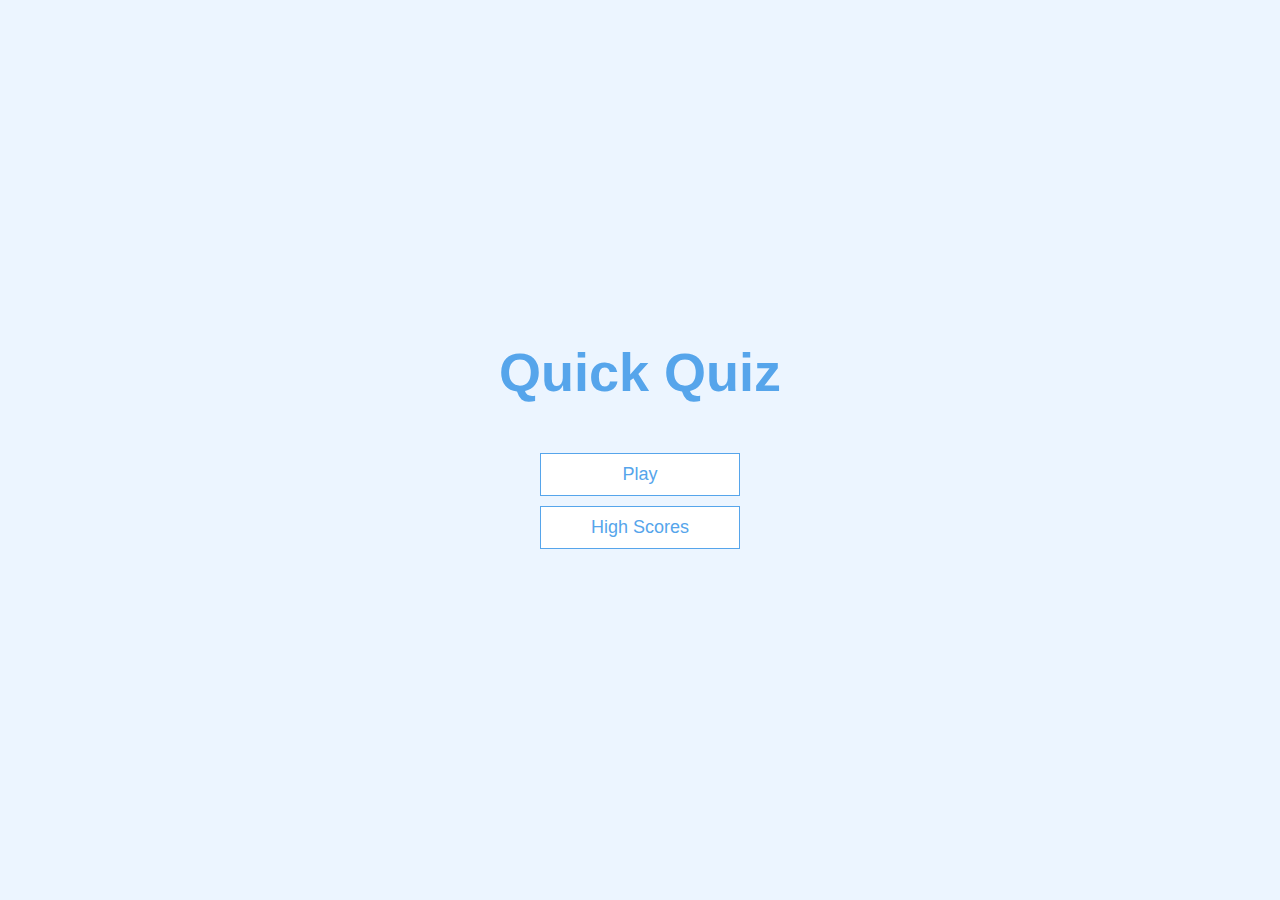
<file: index.html>
<!DOCTYPE html>
<html lang="en">
    <head>
        <meta charset="UTF-8" />
        <meta
            name="viewport"
            content="width=device-width, initial-scale=1.0"
        />
        <link
            rel="stylesheet"
            href="app.css"
        />
        <title>Quizz App</title>
    </head>
    <body>
        <div class="container">
            <div
                id="home"
                class="flex-center flex-column"
            >
                <h1>Quick Quiz</h1>
                <a
                    class="btn"
                    href="./quizz.html"
                    >Play</a
                >
                <a
                    class="btn"
                    href="./highscores.html"
                    >High Scores</a
                >
            </div>
        </div>
    </body>
</html>
</file>
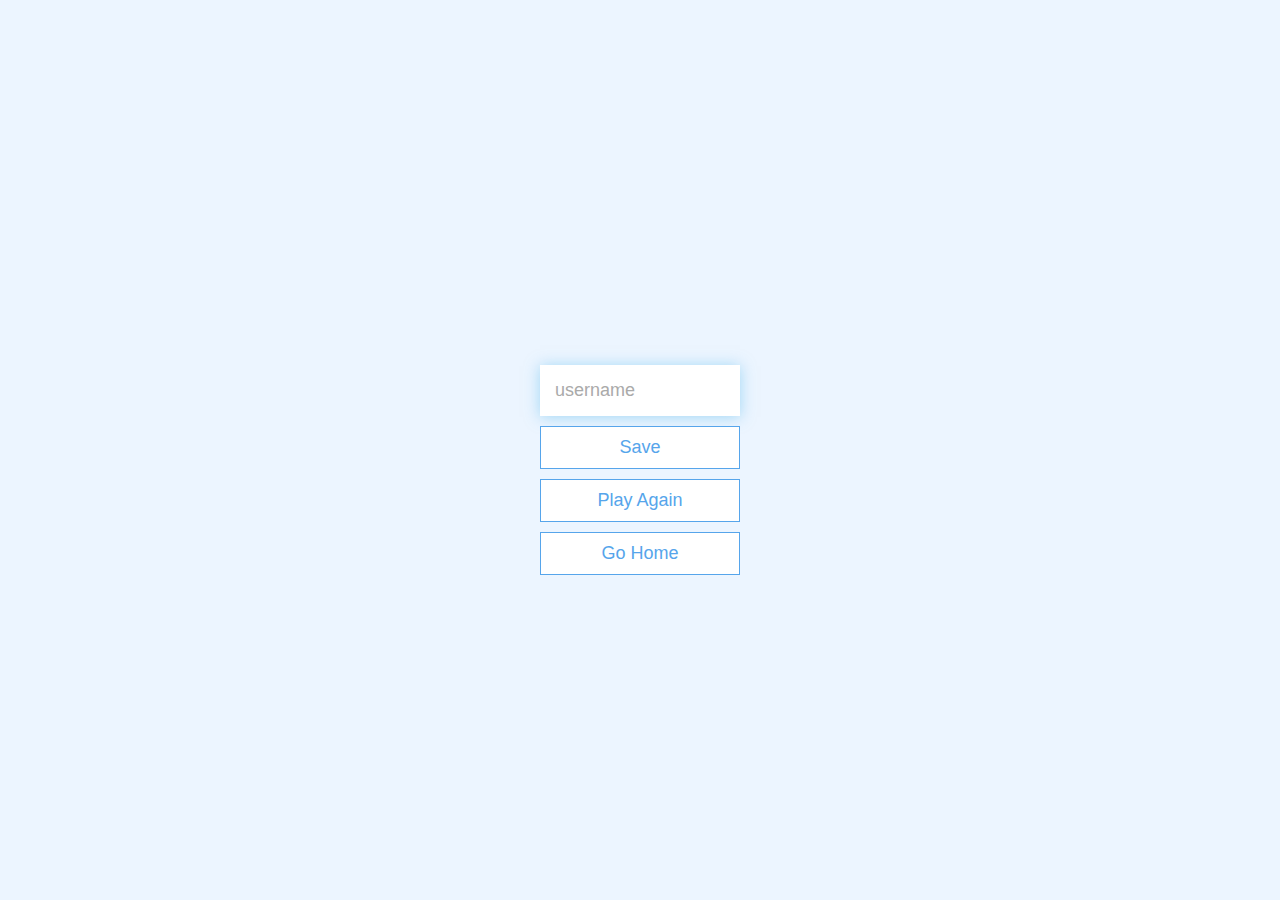
<file: end.html>
<!DOCTYPE html>
<html lang="en">
<head>
    <meta charset="UTF-8">
    <meta name="viewport" content="width=device-width, initial-scale=1.0">
    <link rel="stylesheet" href="./app.css">
    <title>Congrats</title>
</head>
<body>
    <div class="container">
        <div id="end" class="flex-center flex-column">
            <h1 id="finalScore"></h1>
                <form>
                    <input 
                    type="text" 
                    name="username" 
                    id="username" 
                    placeholder="username">

                    <button 
                    type="submit" 
                    class="btn" 
                    id="saveScoreBtn"
                    onclick="saveHighScore(event)"
                    disabled>
                    Save
                    </button>
                </form>

                <a class="btn" href="./quizz.html">Play Again</a>
                <a class="btn" href="./index.html">Go Home</a>
        </div>
    </div>

    <script src="./end.js"></script>
</body>
</html>
</file>
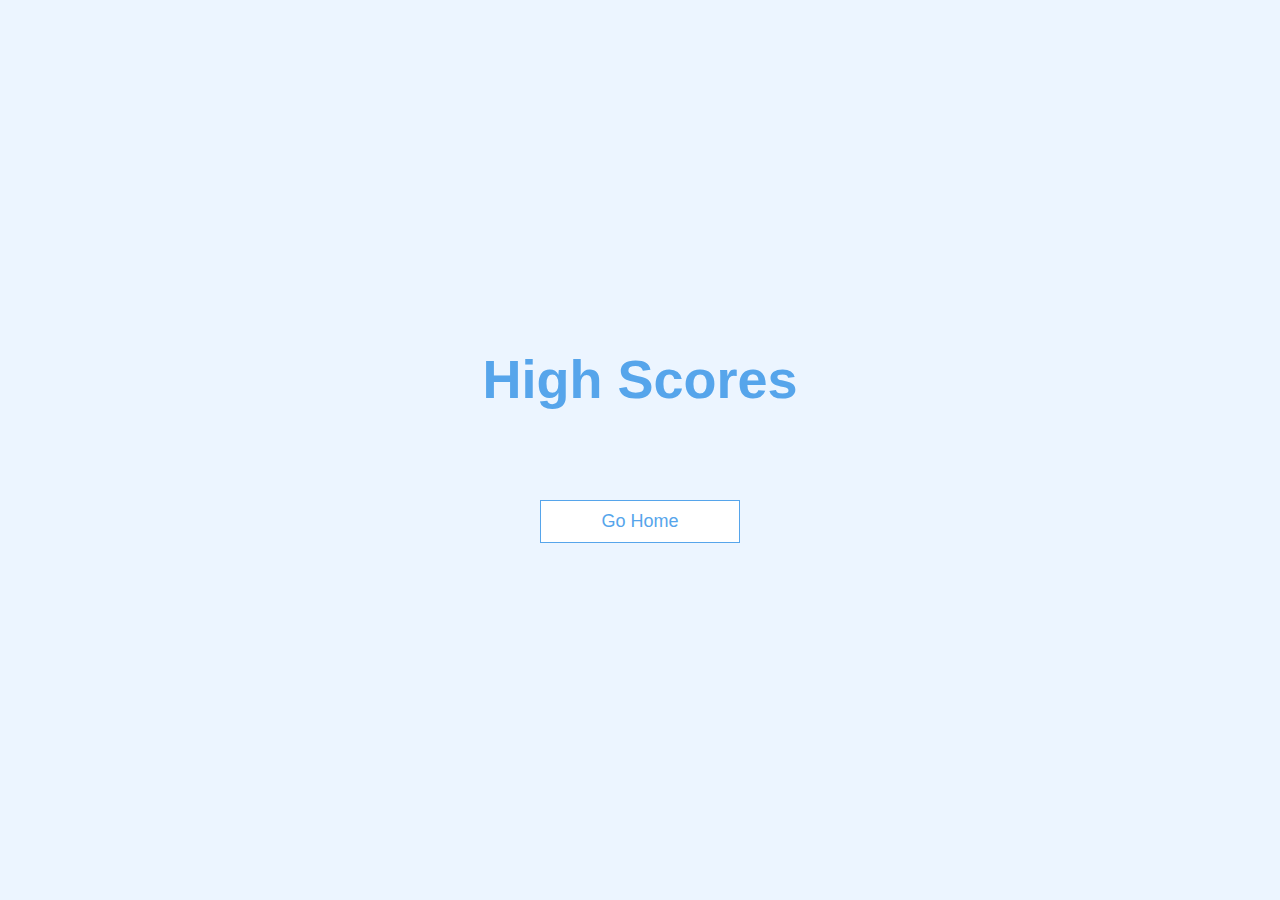
<file: highscores.html>
<!DOCTYPE html>
<html lang="en">
<head>
    <meta charset="UTF-8">
    <meta name="viewport" content="width=device-width, initial-scale=1.0">
    <link rel="stylesheet" href="app.css">
    <link rel="stylesheet" href="highscores.css">
    <title>High Scores</title>
</head>
<body>
    <div class="container">
        <div id="highScores" class="flex-center flex-column">
            <h1 id="finalScore">High Scores</h1>
            <ul id="highScoresList"></ul>
            <a href="./index.html" class="btn">Go Home</a>
        </div>
    </div>

    <script src="./highscores.js"></script>
</body>
</html>
</file>
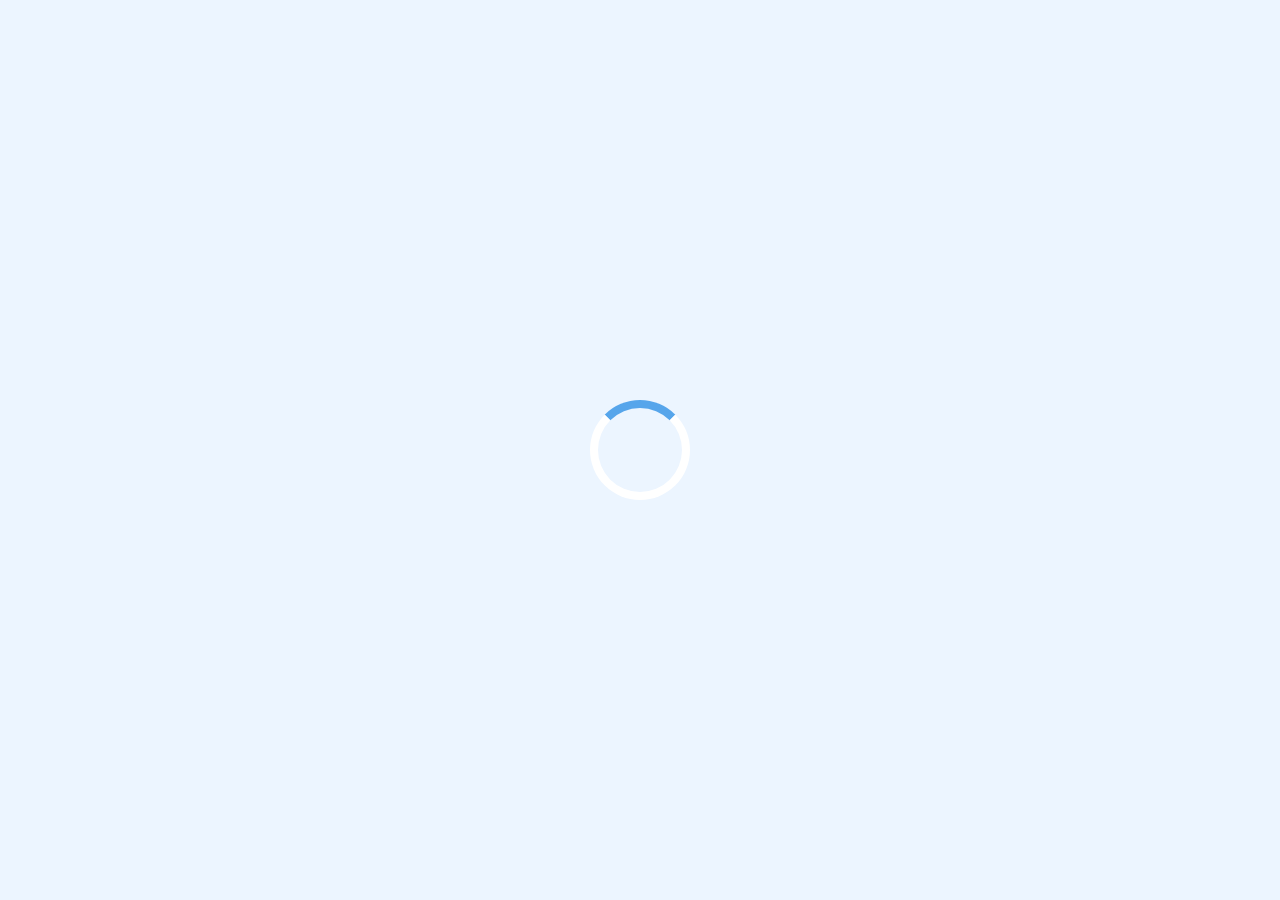
<file: quizz.html>
<!DOCTYPE html>
<html lang="en">
<head>
    <meta charset="UTF-8">
    <meta name="viewport" content="width=device-width, initial-scale=1.0">
    <link rel="stylesheet" href="app.css">
    <link rel="stylesheet" href="quizz.css">
    <title>The Quizz</title>
</head>
<body>
    <div class="container">
        <div id="loader"></div>
        <div id="game" class="justify-center flex-column hidden">
            <div id="hud">
                <div id="hud-item">
                    <p id="progressText" class="hud-prefix">
                        Question
                    </p>
                    <div id="progressBar">
                        <div id="progressBarFull"></div>
                    </div>
                </div>

                <div id="hud-item">
                    <p class="hud-prefix">Score</p>
                    <h1 class="hud-main-text" id="score">0</h1>
                </div>
            </div>
            <h2 id="question"></h2>
            <div class="choice-container">
                <p class="choice-prefix">A</p>
                <p class="choice-text" data-number="1"></p>
            </div>

            <div class="choice-container">
                <p class="choice-prefix">B</p>
                <p class="choice-text" data-number="2"></p>
            </div>

            <div class="choice-container">
                <p class="choice-prefix">C</p>
                <p class="choice-text" data-number="3"></p>
            </div>

            <div class="choice-container">
                <p class="choice-prefix">D</p>
                <p class="choice-text" data-number="4"></p>
            </div>
        </div>
    </div>

    <script src="./quizz.js"></script>
</body>
</html>
</file>
<file: app.css>
:root {
    background-color: #ecf5ff;
    font-size: 62.5%; 
}

* {
    box-sizing: border-box;
    margin: 0;
    padding: 0;
    font-family: Arial, Helvetica, sans-serif;
    color: #333;
}

h1,
h2,
h3,
h4 {
    margin-bottom: 1rem;
}

h1 {
    font-size: 5.4rem; /* 54px */
    color: #56a5eb;
    margin-bottom: 5rem;
}

h1 > span {
    font-size: 2.4rem;
    font-weight: 500;
}

h2 {
    font-size: 4.2rem;
    margin-bottom: 4rem;
    font-weight: 700;
}

h3 {
    font-size: 2.8rem;
    font-weight: 500;
}

/* UTILITIES */
.container {
    width: 100vw;
    height: 100vh;
    display: flex;
    justify-content: center;
    align-items: center;
    max-width: 80rem;
    margin: 0 auto;
    padding: 2rem;
}

.container > * {
    width: 100%;
}

.flex-column {
    display: flex;
    flex-direction: column;
}

.flex-center {
    justify-content: center;
    align-items: center;
}

.justify-center {
    justify-content: center;
}

.text-center {
    text-align: center;
}

.hidden {
    display: none;
}

/* BUTTONS */
.btn {
    font-size: 1.8rem;
    padding: 1rem 0;
    width: 20rem;
    text-align: center;
    border: 0.1rem solid #56a5eb;
    margin-bottom: 1rem;
    text-decoration: none;
    color: #56a5eb;
    background-color: #FFF;
}

.btn:hover {
    cursor: pointer;
    box-shadow: 0 0.4rem 1.4rem 0 rgba(86, 185, 235, 0.5);
    transform: translateY(-0.1rem);
    transition: transform 150ms;
}

.btn[disabled]:hover {
    cursor: not-allowed;
    box-shadow: none;
    transform: none;
}


/* FORM */
form {
    width: 100%;
    display: flex;
    flex-direction: column;
    align-items: center;
}

input {
    outline: none;
    margin-bottom: 1rem;
    width: 20rem;
    padding: 1.5rem;
    font-size: 1.8rem;
    border: none;
    box-shadow: 0 0.1rem 1.4rem 0 rgba(86, 185, 235, 0.5);
}

input::placeholder {
    color: #aaa;
}


@media (max-width: 555px) {
    h1,
    h2,
    h3,
    h4 {
        margin-bottom: 1rem;
    }

    h1 {
        font-size: 4rem; /* 54px */
        color: #56a5eb;
        margin-bottom: 4rem;
    }

    h1 > span {
        font-size: 2rem;
        font-weight: 500;
    }

    h2 {
        font-size: 2.4rem;
        margin-bottom: 3rem;
        font-weight: 700;
    }

    h3 {
        font-size: 1.8rem;
        font-weight: 500;
    }

}


@media (max-width: 351px) {
    h2 {
        font-size: 1.8rem; /* 54px */
    }
}
</file>
<file: highscores.css>
#highScoresList {
    list-style: none;
    padding-left: 0;
    margin-bottom: 4rem;
}

.high-scores {
    cursor: pointer;
    font-size: 2rem;
    margin-bottom: 0.5rem;
    text-transform: uppercase;
    transition: all .6s ease-in-out ;
}

.high-scores:hover {
    color: #56a5eb;
    cursor: pointer;
    transform: scale(1.025);
}
</file>
<file: quizz.css>
.choice-container {
    display: flex;
    margin-bottom: 0.5rem;
    width: 100%;
    font-size: 1.8rem;
    border: 0.1rem solid rgba(86, 165, 235, 0.25);
    background-color: #fff;
}

.choice-container:hover {
    cursor: pointer;
    box-shadow: 0 0.4rem 1.4rem 0 rgba(86, 185, 235, 0.5);
    transform: translateY(-0.1rem);
    transition: transform 150ms;
}

.choice-prefix {
    padding: 1.5rem 2.5rem;
    background-color: #56a5eb;
    color: #fff;
}

.choice-text {
    padding: 1.5rem;
    width: 100%;
}

.correct {
    background-color: #28a745;
}

.incorrect {
    background-color: #dc3545;
}


/* HUD */
#hud {
    display: flex;
    justify-content: space-between;
}

.hud-prefix {
    text-align: center;
    font-size: 2rem;
}

.hud-main-text {
    text-align: center;
    margin-top: 1.5rem;
}

#progressBar {
    width: 20rem;
    height: 4rem;
    border: 0.3rem solid #56a5eb;
    margin-top: 1.5rem;
}

#progressBarFull {
    height: 3.4rem;
    background-color: #56a5eb;
    width: 0%;
}

#loader {
    border: .8rem solid #fff;
    border-radius: 50%;
    border-top: .8rem solid #56a5eb;
    width: 10rem;
    height: 10rem;
    animation: spin 2s linear infinite;
}

@keyframes spin {
    0% {
        transform: rotate(0deg);
    }

    100% {
        transform: rotate(360deg);
    }
}


@media (max-width: 351px) {
    #progressBar {
    width: 15rem;
    height: 3rem;
   
}

#progressBarFull {
    height: 2.65rem;
}
}

@media (max-width: 347px) {
    .hud-prefix {
    text-align: center;
    font-size: 1.5rem;
}

.hud-main-text {
    text-align: center;
    margin-top: .5rem;
}

.choice-container p {
    font-size: 1.5rem;
}
}
</file>
